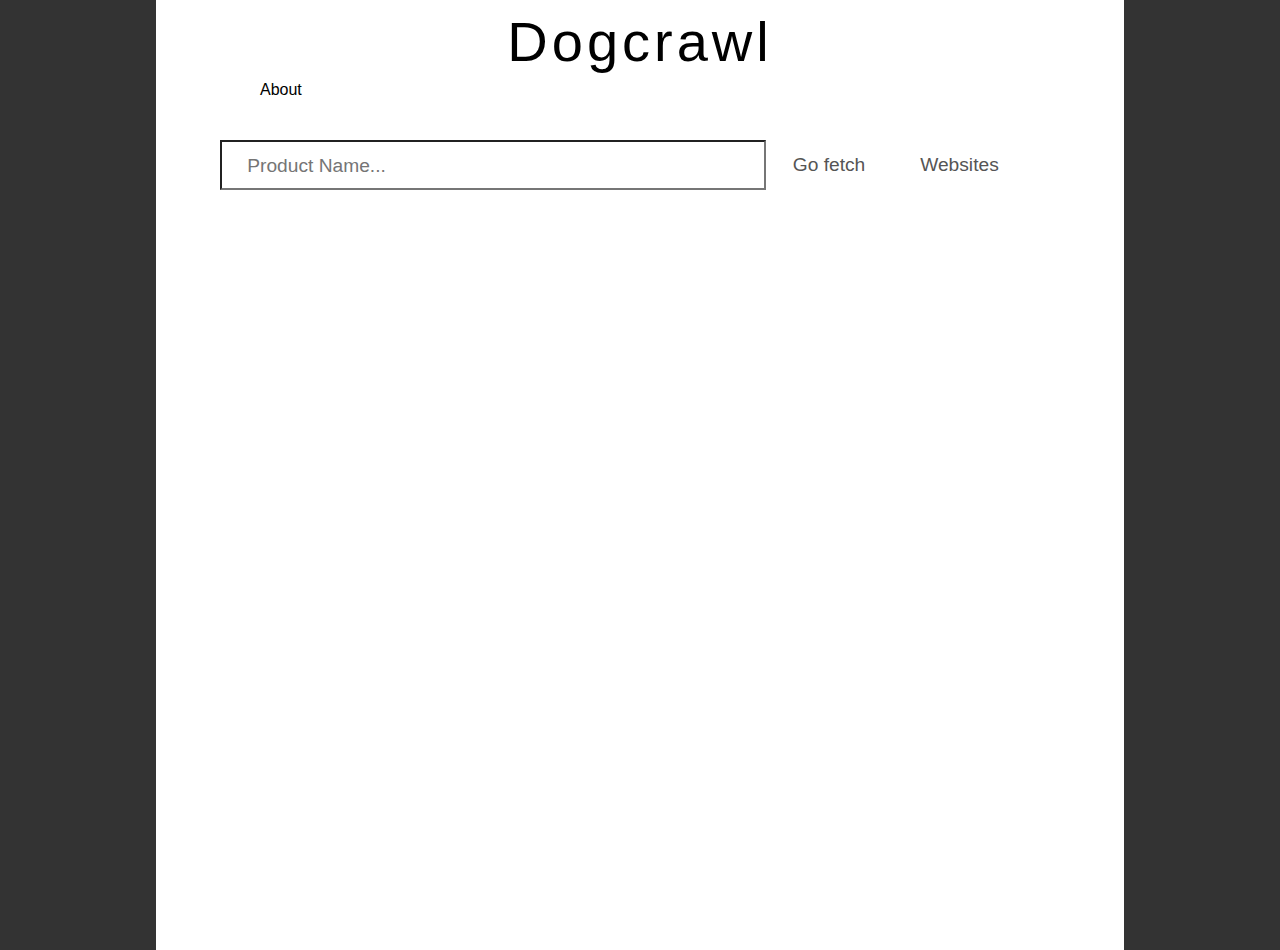
<file: Website/index.html>
<html><head>
    <meta charset="utf-8">
    <title>Dogcrawl</title>
    <link rel="stylesheet" href="css/normalize.css">
    <link rel="stylesheet" href="css/main.css">
    <link rel="stylesheet" href="css/responsive.css">
    <meta name="viewport" content="width=device-width, initial-scale=1.0">
    <script src="https://ajax.googleapis.com/ajax/libs/jquery/3.2.0/jquery.min.js" ></script>
  </head>
  <body>
    <div id="wrapper">
    <header>
      <div id="logo">
        <h1><a href="index.html">Dogcrawl</a></h1>
      </div>
      <nav>
        <ul>
          <li><a href="about.html">About</a></li>
        </ul>
      </nav>
    </header>
      <section>
        <form id="search-field" onsubmit="search(event)">
          <input type="text" placeholder="Product Name..." id="search_bar">
        </form>
        <button class="button" id="goFetch">Go fetch</button>
        <button class="button" id="websites">Websites</button>
        <ul id="website-list">
          <li>
            <div class="checkboxFour">
                <input type="checkbox" id="c1" value="1"  name="" checked/>
                <label for="c1"></label>
            </div>
            <a href="http://www.amazon.com">Amazon</a>
          </li>
          <li>
            <div class="checkboxFour">
                <input type="checkbox" id="c2" value="1" name="" checked/>
                <label for="c2"></label>
            </div>
            <a href="http://www.bestbuy.com">Best Buy</a>
          </li>
          <li>
            <div class="checkboxFour">
                <input type="checkbox" id="c3" value="1"  name="" checked/>
                <label for="c3"></label>
            </div>
            <a href="http://www.staples.com">Staples</a>
          </li>
          <li>
            <div class="checkboxFour">
                <input type="checkbox" id="c4" value="1" name="" checked/>
                <label for="c4"></label>
            </div>
            <a href="http://www.macys.com">Macy's</a>
          </li>
          <li>
            <div class="checkboxFour">
                <input type="checkbox" id="c6" value="1" name="" checked/>
                <label for="c6"></label>
            </div>
            <a href="http://www.target.com">Target</a>
          </li>
          <li>
            <div class="checkboxFour">
                <input type="checkbox" id="c7" value="1" name="" checked/>
                <label for="c7"></label>
            </div>
            <a href="http://www.walmart.com">Walmart</a>
          </li>
          <li>
           <div class="checkboxFour">
                <input type="checkbox" id="c8" value="1" name="" checked/>
                <label for="c8"></label>
            </div>
            <a href="http://www.homedepot.com">Home Depot</a>
          </li>
          <li>
            <div class="checkboxFour">
                <input type="checkbox" id="c9" value="1" name="" checked/>
                <label for="c9"></label>
            </div>
            <a href="http://www.newegg.com">Newegg</a>
          </li>
          <!-- <li>
            <div class="checkboxFour">
                <input type="checkbox" id="c10" value="1" name="" checked/>
                <label for="c10"></label>
            </div>
            <a href="http://www.bhphotovideo.com">B&ampH</a>
          </li> -->
        </ul>
      </section>
      <div style="display:none; top:calc(50% - 100px); margin: 0 auto;position: fixed;left: calc(50% - 200px);width: 200px;text-align: center;padding-left: 100px;padding-right: 100px;background-color: white;padding-top: 50px;padding-bottom: 50px;border-radius: 10px;border: 1px solid silver;" id="runDog">
        <img src="dalmation.gif" />
      </div>
      <footer>
        <p>© 2017 Connor Gersbach.</p>
      </footer>
    </div>
    <script src="js/search.js"></script>
</body></html>
</file>
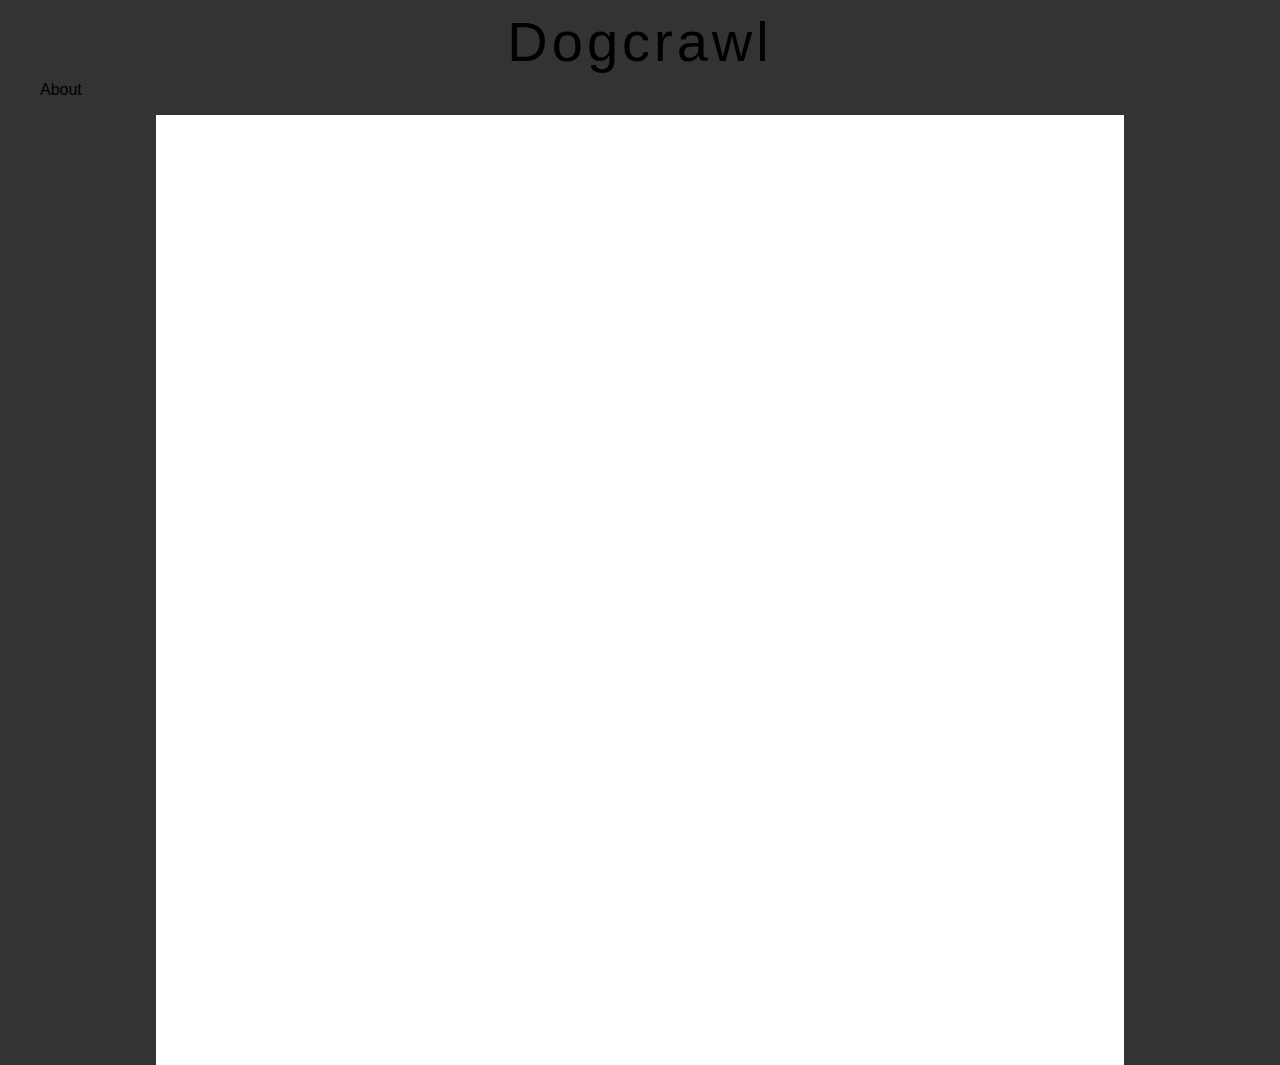
<file: Website/about.html>
<html><head>
    <meta charset="utf-8">
    <title>Dogcrawl | About</title>
    <link rel="stylesheet" href="css/normalize.css">
    <link rel="stylesheet" href="css/main.css">
    <link rel="stylesheet" href="css/responsive.css">
    <meta name="viewport" content="width=device-width, initial-scale=1.0">
  </head>
  <body>
    <header>
      <div id="logo">
        <h1><a href="index.html">Dogcrawl</a></h1>
      </div>
      <nav>
        <ul>
          <li><a href="about.html">About</a></li>
        </ul>
      </nav>
    </header>
    <div id="wrapper">
      <section>
      </section>
      <footer>
        <p>© 2017 Connor Gersbach.</p>
      </footer>
    </div>
    <script src="js/search.js"></script>
  
</body></html>
</file>
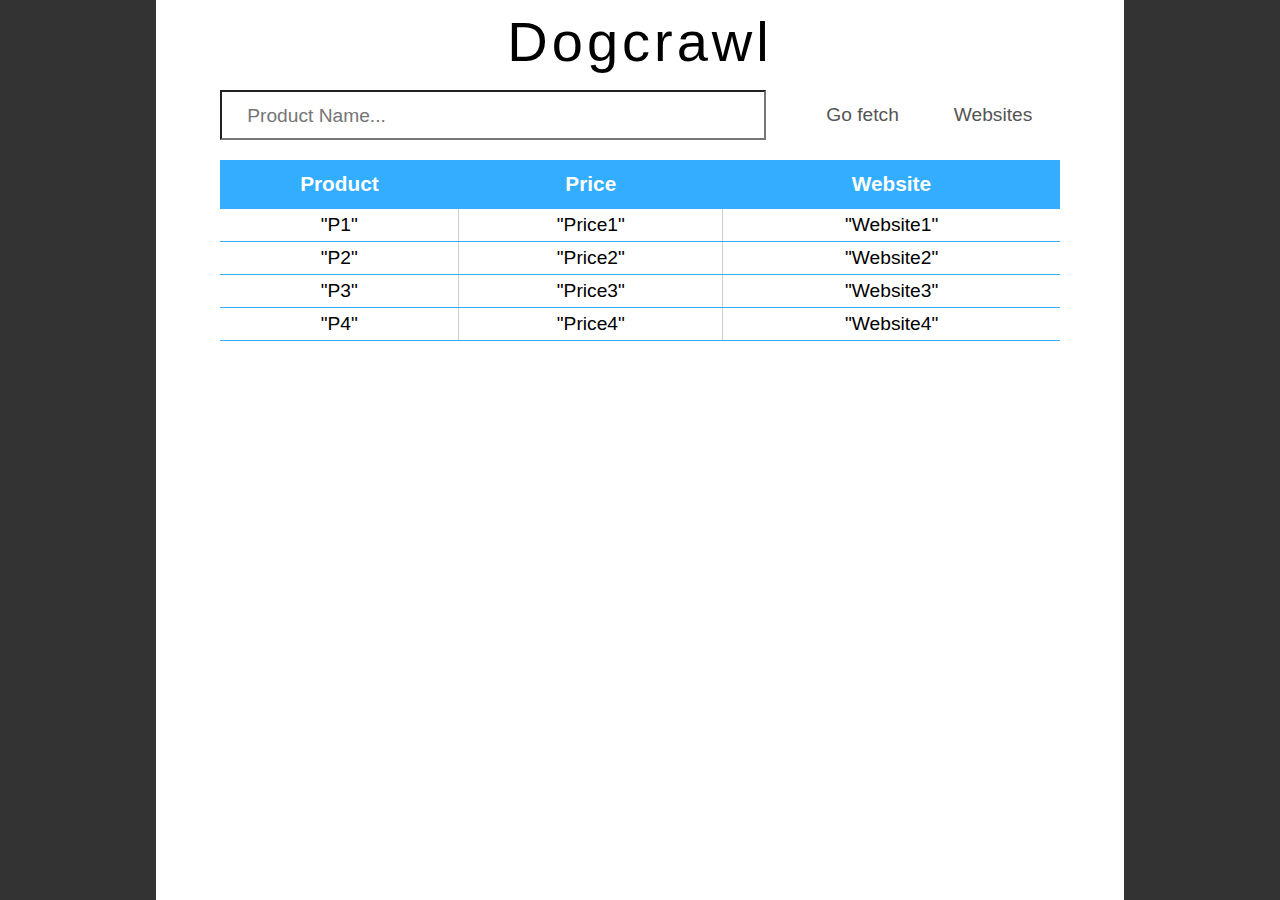
<file: Website/results.html>
<html><head>
    <meta charset="utf-8">
    <title>Dogcrawl</title>
    <link rel="stylesheet" href="css/normalize.css">
    <link rel="stylesheet" href="css/results.css">
    <meta name="viewport" content="width=device-width, initial-scale=1.0">
    <script src="https://ajax.googleapis.com/ajax/libs/jquery/3.2.0/jquery.min.js" ></script>
  </head>
  <body>
    <div id="wrapper">
      <header>
        <div id="logo">
          <h1><a href="index.html">Dogcrawl</a></h1>
        </div>
        <form id="search-field" onsubmit="search(event)">
            <input type="text" placeholder="Product Name..." id="search_bar">
         </form>
        <div id="buttons">
          <button class="button" id="goFetch">Go fetch</button>
          <button class="button" id="websites">Websites</button>
        </div>
        <ul id="website-list">
          <li>
            <div class="checkboxFour">
                <input type="checkbox" id="c1" value="1"  name="" checked/>
                <label for="c1"></label>
            </div>
            <a href="http://www.amazon.com">Amazon</a>
          </li>
          <li>
            <div class="checkboxFour">
                <input type="checkbox" id="c2" value="1" name="" checked/>
                <label for="c2"></label>
            </div>
            <a href="http://www.bestbuy.com">Best Buy</a>
          </li>
          <li>
            <div class="checkboxFour">
                <input type="checkbox" id="c3" value="1"  name="" checked/>
                <label for="c3"></label>
            </div>
            <a href="http://www.staples.com">Staples</a>
          </li>
          <li>
            <div class="checkboxFour">
                <input type="checkbox" id="c4" value="1" name="" checked/>
                <label for="c4"></label>
            </div>
            <a href="http://www.macys.com">Macy's</a>
          </li>
          <li>
            <div class="checkboxFour">
                <input type="checkbox" id="c6" value="1" name="" checked/>
                <label for="c6"></label>
            </div>
            <a href="http://www.target.com">Target</a>
          </li>
          <li>
            <div class="checkboxFour">
                <input type="checkbox" id="c7" value="1" name="" checked/>
                <label for="c7"></label>
            </div>
            <a href="http://www.walmart.com">Walmart</a>
          </li>
          <li>
           <div class="checkboxFour">
                <input type="checkbox" id="c8" value="1" name="" checked/>
                <label for="c8"></label>
            </div>
            <a href="http://www.homedepot.com">Home Depot</a>
          </li>
          <li>
            <div class="checkboxFour">
                <input type="checkbox" id="c9" value="1" name="" checked/>
                <label for="c9"></label>
            </div>
            <a href="http://www.newegg.com">Newegg</a>
          </li>
          <li>
            <div class="checkboxFour">
                <input type="checkbox" id="c10" value="1" name="" checked/>
                <label for="c10"></label>
            </div>
            <a href="http://www.bhphotovideo.com">B&ampH</a>
          </li>
        </ul>
      </header>
      <section style="overflow-x:auto;">
        <table>
            <tr>
              <th>Product</th>
              <th>Price</th>
              <th>Website</th>
            </tr>
            <tr>
              <td><a href="https://www.product-page.com">"P1"</a></td>
              <td>"Price1"</td>
              <td><a href="https://www.website-address.com">"Website1"</a></td>
            </tr>
            <tr>
              <td><a href="https://www.product-page.com">"P2"</a></td>
              <td>"Price2"</td>
              <td><a href="https://www.website-address.com">"Website2"</a></td>
            </tr>
            <tr>
              <td><a href="https://www.product-page.com">"P3"</a></td>
              <td>"Price3"</td>
              <td><a href="https://www.website-address.com">"Website3"</a></td>
            </tr>
            <tr>
              <td><a href="https://www.product-page.com">"P4"</a></td>
              <td>"Price4"</td>
              <td><a href="https://www.website-address.com">"Website4"</a></td>
            </tr>

        </table>
      </section>
      <footer>
        <p>© 2017 Connor Gersbach.</p>
      </footer>
    </div>
    <script src="js/search.js"></script>
</body></html>
</file>
<file: Website/css/main.css>
/****************************************
GENERAL
****************************************/

body {
  font-family: 'Open Sans', sans-serif;
  background-color: #333;
/*
  min-width: 375px;
  width: auto !important;
  width: 375px;
*/
}

#wrapper {
  max-width: 840px;
  margin: 0 auto;
  padding: 0 5% 50px;
}

a {
  text-decoration: none;
}

#wrapper{
  background-color: #fff;
  min-height: 100%;
}


/****************************************
HEADING
****************************************/

header {
  padding: 20px 0 0px 0;
  margin: 0;
}

#logo {
  text-align: center;
  margin: 0;
}

h1 {
  font-family: 'Helvetica', sans-serif;
  margin: 0;
  font-size: 3.5em;
  font-weight: normal;
  line-height: 0.8em;
  letter-spacing: 4px;
}



/****************************************
SEARCH BAR
****************************************/

#search {
  margin: 0 auto;
  padding: 0;
}

#search_bar {
  float: left;
  padding: 0px 0 0px 0;
  margin: 25px 0 20px 0;
  padding: 1% 3%;
  padding-top: 1.2%;
  width: 65%;
  font-size: 1.2em;
  height: 50px;
  box-shadow: 0px 0px 0px rgba(0, 0, 0, .1);
}

#search_bar:hover {
  border-color: #33adff;
}

.button {
  background-color: #fff;
  color: #555;
  display: inline-block;
  min-width: 100px;
  width: 15%;
  height: 50px;
  border: none;
  text-align: center;
  text-decoration: none;
  font-size: 1.2em;
  margin: 25px 0px 0px 0px;
}

.button:nth-child(1){
  margin-left: 4%
}

.button:hover {
  background-color: #eee;
  color: #33adff;
  border-style: solid;
  border-color: #ccc;
  border-width: 1px;
}


/****************************************
WEBSITE SELECT
****************************************/

#website-list{
  display: none;
  font-size: 1.1em;
  list-style: none;
  border-radius: 5px;
  background-color: #555;
  width: 98%;
  box-shadow:
        0 1px 4px rgba(51, 173, 255, 0.3), 
        0 0 40px rgba(51, 173, 255, 0.1) inset;
  padding: 2% 0 2% 2%;
  margin: 0;
  
  -webkit-column-count: 2;
  -mox-column-count: 2;
  column-count: 2;
  
  -webkit-column-gap: 40px;
  -moz-column-gap: 40px;
  column-gap: 40px;
  
  -webkit-column-rule: 1px solid #fff; /* Chrome, Safari, Opera */
  -moz-column-rule: 1px solid #fff; /* Firefox */
  column-rule: 1px solid #fff;
}

#website-list li{
  padding: 10px;
}

input[type=checkbox] {
	visibility: hidden;
}

.checkboxFour {
  	display: inline-block;
	width: 17px;
	height: 17px;
	background: #ddd;
	border-radius: 100%;
	position: relative;
	box-shadow: 0px 1px 3px rgba(0,0,0,0.5);
}

.checkboxFour label {
	width: 13px;
	height: 13px;
	border-radius: 100%;
	transition: all .2s ease;
	cursor: pointer;
	position: absolute;
	top: 2px;
	left: 2px;
	z-index: 1;
	background: #900;
}

.checkboxFour input[type=checkbox]:checked + label {
	background: #33adff;
}



/****************************************
RESULTS TABLE
****************************************/

section {
  width: 100%;
}

table {
  width: 100%;
  text-align: center;
  max-width: 100%;
  border-collapse: collapse;
}

th, td {
    border-bottom: 1px solid #33adff;
}

tr:hover {
  background-color: #f5f5f5;
}

th {
    background-color: #33adff;
    padding-top: 12px;
    padding-bottom: 12px;
    color: white;
    font-size: 1.3rem;
}

td {
  font-size: 1.2em;
  padding: 5px 10px 5px 10px;
}

td:nth-child(even) {
  border-left: solid 1px #ccc;
  border-right: solid 1px #ccc;
}

/****************************************
DOG GIF
****************************************/

#runDog{
  display:none;
  top:calc(50% - 100px);
  margin: 0 auto;
  position: fixed;left:
  calc(50% - 200px);
  width: 200px;
  text-align: center;
  padding-left: 100px;
  padding-right: 100px;
  background-color: white;
  padding-top: 50px;
  padding-bottom: 50px;
  border-radius: 10px;
  border: 1px solid silver;
  z-index: 2;
}


/****************************************
FOOTER
****************************************/

footer {
  font-size: 0.75em;
  text-align: center;
  clear: both;
  padding-top: 50px;
  color: #ccc;
  display: none;
}



/****************************************
COLORS
****************************************/

/* LINKS */
a {
  color: #000;
}

a:visited {
  color: #000;
}

a:hover {
  color: #33adff;
}

/* WEBSITE SELECT */
#website-list li a{
  color: #fff;
}

#website-list li a:hover {
  text-decoration: underline;
}



/****************************************
RESPONSIVE
****************************************/

@media screen and (max-width: 740px) {
  #search_bar{
    width: 100%;
    margin: 10px 0px 0px 0px;
  }
  .button{
    margin: 0;
  }


}
</file>
<file: Website/css/responsive.css>
@media screen and (max-width: 480px) {
  header {
    margin: 40px auto 40px auto;
    width: 100%;
  }
  #logo h1 {
    font-size: 3em;
    letter-spacing: 5px;
    line-height: 0.8em;
  }
  nav li {
    font-size: 1.3em;
  }
  
  #website-list { 
  font-size: 1.15em;
  -webkit-column-count: 1;
  -mox-column-count: 1;
  column-count: 1;
  }
  
}
</file>
<file: Website/css/results.css>
/****************************************
GENERAL
****************************************/

body {
  font-family: 'Open Sans', sans-serif;
  background-color: #333;
/*
  min-width: 375px;
  width: auto !important;
  width: 375px;
*/
}

#wrapper {
  max-width: 840px;
  margin: 0 auto;
  padding: 0 5%;
}

a {
  text-decoration: none;
}

#wrapper{
  background-color: #fff;
  height: 100%;
}

/****************************************
HEADING
****************************************/

header {
  padding: 20px 0 0px 0;
  margin: 0;
}

#logo {
  text-align: center;
  margin: 0;
}

h1 {
  font-family: 'Helvetica', sans-serif;
  margin: 0;
  font-size: 3.5em;
  font-weight: normal;
  line-height: 0.8em;
  letter-spacing: 4px;
}



/****************************************
SEARCH BAR
****************************************/

#search {
  margin: 0 auto;
  padding: 0;
}

#search_bar {
  float: left;
  padding: 0px 0 0px 0;
  margin: 25px 0 20px 0;
  padding: 1% 3%;
  padding-top: 1.2%;
  width: 65%;
  font-size: 1.2em;
  height: 50px;
  box-shadow: 0px 0px 0px rgba(0, 0, 0, .1);
}

#search_bar:hover {
  border-color: #33adff;
}

.button {
  background-color: #fff;
  color: #555;
  display: inline-block;
  min-width: 100px;
  width: 15%;
  height: 50px;
  border: none;
  text-align: center;
  text-decoration: none;
  font-size: 1.2em;
  margin: 25px 0px 0px 0px;
}

.button:nth-child(1){
  margin-left: 4%
}

.button:hover {
  background-color: #eee;
  color: #33adff;
  border-style: solid;
  border-color: #ccc;
  border-width: 1px;
}


/****************************************
WEBSITE SELECT
****************************************/

#website-list{
  display: none;
  font-size: 1.1em;
  list-style: none;
  border-radius: 5px;
  background-color: #555;
  width: 98%;
  box-shadow:
        0 1px 4px rgba(51, 173, 255, 0.3), 
        0 0 40px rgba(51, 173, 255, 0.1) inset;
  padding: 2% 0 2% 2%;
  margin: 0;
  
  -webkit-column-count: 2;
  -mox-column-count: 2;
  column-count: 2;
  
  -webkit-column-gap: 40px;
  -moz-column-gap: 40px;
  column-gap: 40px;
  
  -webkit-column-rule: 1px solid #fff; /* Chrome, Safari, Opera */
  -moz-column-rule: 1px solid #fff; /* Firefox */
  column-rule: 1px solid #fff;
}

#website-list li{
  padding: 10px;
}

input[type=checkbox] {
	visibility: hidden;
}

.checkboxFour {
  	display: inline-block;
	width: 17px;
	height: 17px;
	background: #ddd;
	border-radius: 100%;
	position: relative;
	box-shadow: 0px 1px 3px rgba(0,0,0,0.5);
}

.checkboxFour label {
	width: 13px;
	height: 13px;
	border-radius: 100%;
	transition: all .2s ease;
	cursor: pointer;
	position: absolute;
	top: 2px;
	left: 2px;
	z-index: 1;
	background: #900;
}

.checkboxFour input[type=checkbox]:checked + label {
	background: #33adff;
}



/****************************************
RESULTS TABLE
****************************************/

section {
  width: 100%;
}

table {
  width: 100%;
  text-align: center;
  max-width: 100%;
  border-collapse: collapse;
}

th, td {
    border-bottom: 1px solid #33adff;
}

tr:hover {
  background-color: #f5f5f5;
}

th {
    background-color: #33adff;
    padding-top: 12px;
    padding-bottom: 12px;
    color: white;
    font-size: 1.3rem;
}

td {
  font-size: 1.2em;
  padding: 5px 10px 5px 10px;
}

td:nth-child(even) {
  border-left: solid 1px #ccc;
  border-right: solid 1px #ccc;
}


/****************************************
FOOTER
****************************************/

footer {
  font-size: 0.75em;
  text-align: center;
  clear: both;
  padding-top: 50px;
  color: #ccc;
  display: none;
}



/****************************************
COLORS
****************************************/

/* LINKS */
a {
  color: #000;
}

a:visited {
  color: #000;
}

a:hover {
  color: #33adff;
}

/* WEBSITE SELECT */
#website-list li a{
  color: #fff;
}

#website-list li a:hover {
  text-decoration: underline;
}



/****************************************
RESPONSIVE
****************************************/

@media screen and (max-width: 740px) {
  #search_bar{
    width: 100%;
    margin: 10px 0px 0px 0px;
  }
  .button{
    margin: 0;
  }


}
</file>
